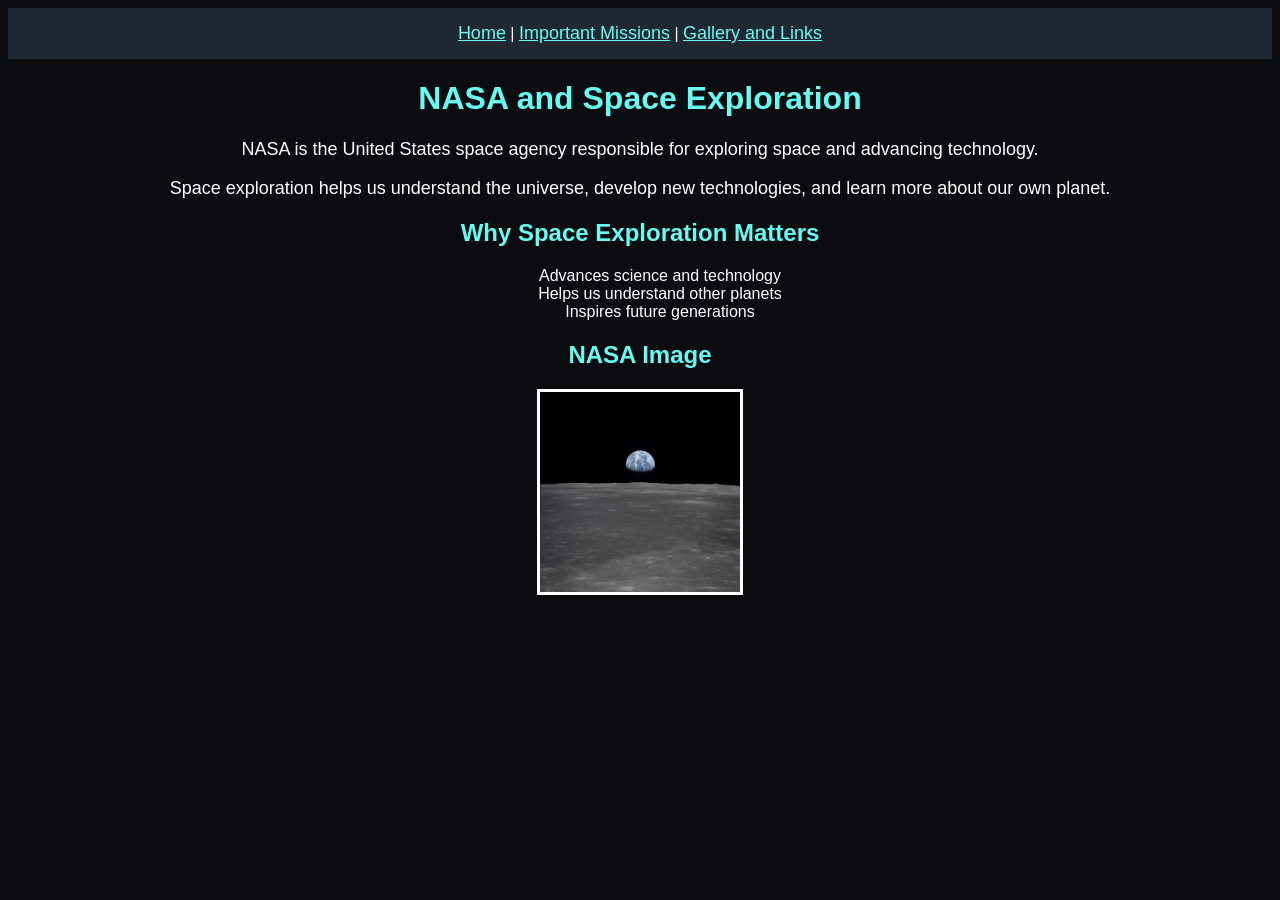
<file: index.html>
<!DOCTYPE html>

<html>

<head>

    <title>NASA and Space Exploration</title>
    <link rel="stylesheet" href="styles.css">
    

</head>

<body>

    <nav>

        <a href="index.html">Home</a> |

        <a href="page2.html">Important Missions</a> |

        <a href="page3.html">Gallery and Links</a>

    </nav>

    <div>

        <h1>NASA and Space Exploration</h1>

        <p>NASA is the United States space agency responsible for exploring space and advancing technology.</p>

        <p>Space exploration helps us understand the universe, develop new technologies, and learn more about our own planet.</p>

    </div>

    <div>

        <h2>Why Space Exploration Matters</h2>

        <ul>
            <li>Advances science and technology</li>
            <li>Helps us understand other planets</li>
            <li>Inspires future generations</li>
        </ul>

    </div>

    <div>

        <h2>NASA Image</h2>

        <img src="earthSet.jpg" width="200">

    </div>

</body>

</html>
</file>
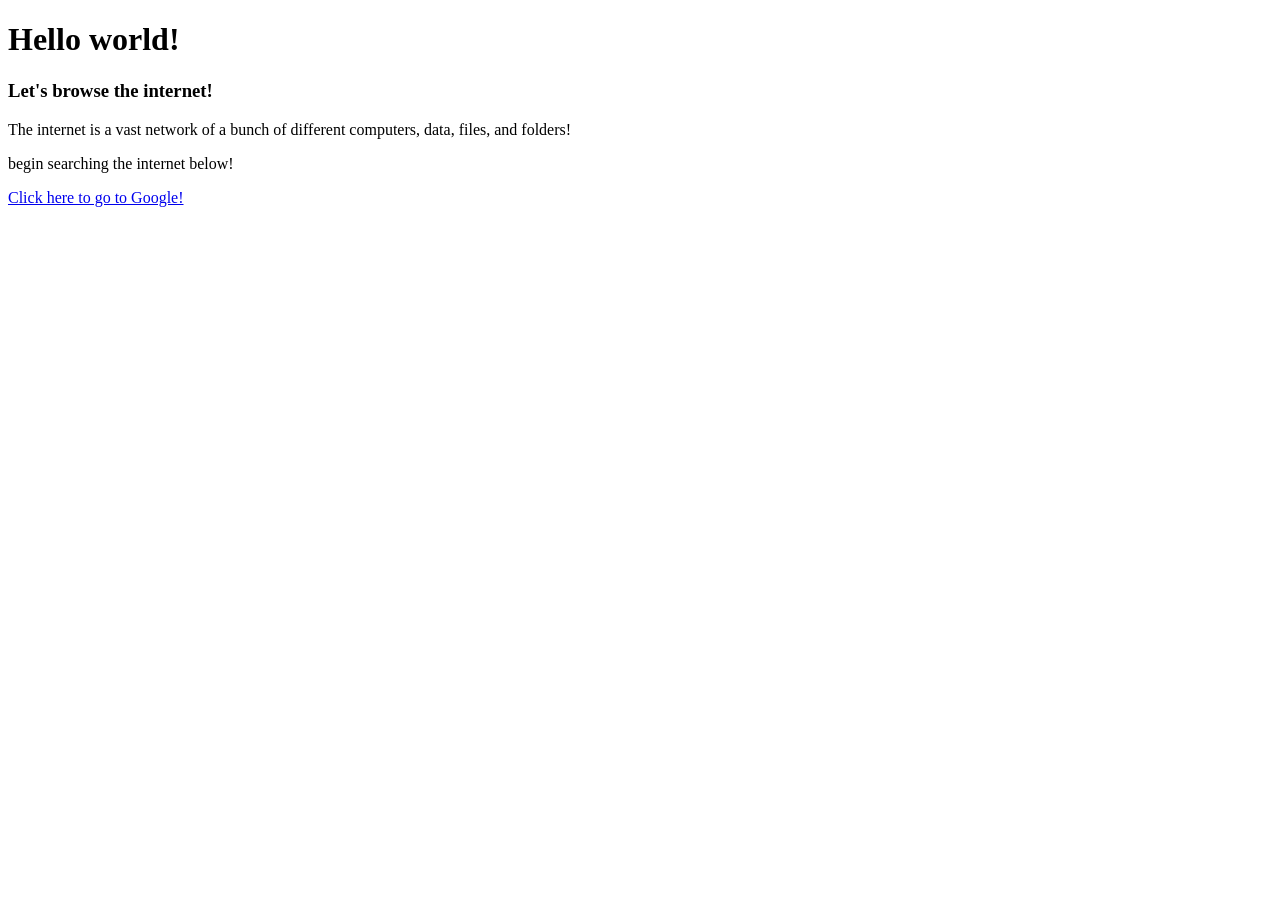
<file: page2.html>
<!-- This is a comment
 Comments are notes for us humans to read for documentation.
 The browser does NOT display them. -->
<!DOCTYPE html>
<html>
<head>

    <title>My First Website!</title>


</head>

<body>
    <h1>Hello world!</h1>
    <h3>Let's browse the internet!</h3>

    <p>The internet is a vast network of a bunch of different computers, data, files, and folders!</p>
    <p>begin searching the internet below!</p>


    <a href="https://www.google.com">Click here to go to Google!</a>

</body>

</html>
</file>
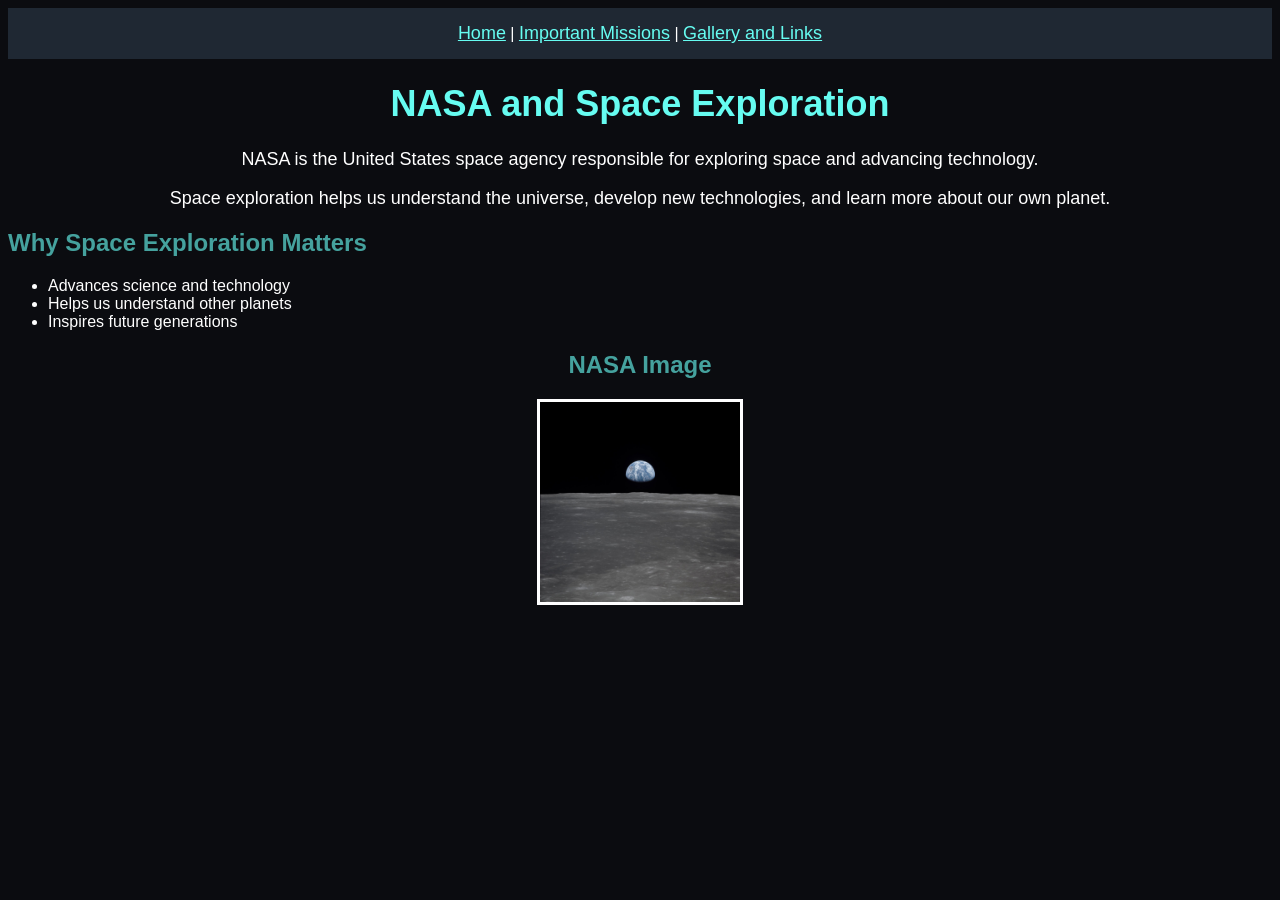
<file: page3.html>
<!DOCTYPE html>

<html>

<head>

    <title>NASA and Space Exploration</title>

</head>

<body style="background-color: #0b0c10; color: white; font-family: Arial;">

    <nav style="text-align: center; background-color: #1f2833; padding: 15px;">

        <a href="index.html" style="color: #66fcf1; font-size: 18px;">Home</a> |

        <a href="page2.html" style="color: #66fcf1; font-size: 18px;">Important Missions</a> |

        <a href="page3.html" style="color: #66fcf1; font-size: 18px;">Gallery and Links</a>

    </nav>

    <div style="text-align: center;">

        <h1 style="color: #66fcf1; font-size: 36px;">NASA and Space Exploration</h1>

        <p style="font-size: 18px;">NASA is the United States space agency responsible for exploring space and advancing technology.</p>

        <p style="font-size: 18px;">Space exploration helps us understand the universe, develop new technologies, and learn more about our own planet.</p>

    </div>

    <div>

        <h2 style="color: #45a29e;">Why Space Exploration Matters</h2>

        <ul>
            <li>Advances science and technology</li>
            <li>Helps us understand other planets</li>
            <li>Inspires future generations</li>
        </ul>

    </div>

    <div style="text-align: center;">

        <h2 style="color: #45a29e;">NASA Image</h2>

        <img src="earthSet.jpg" width="200" style="border: 3px solid white;">

    </div>

</body>

</html>
</file>
<file: styles.css>
body {
            background-color: #0b0c10;
            color: white;
            font-family: Arial;
        }

        nav {
            text-align: center;
            background-color: #1f2833;
            padding: 15px;
        }

        a {
          color: #66fcf1;
          font-size: 18px;
        }

        h1, h2 {
            color: #66fcf1;
        }

        div {
            text-align: center;
        }

        ul {
            list-style: none;
        }

        img {
            border: 3px solid white;
        }

        p {
            font-size: 18px;
        }
</file>
